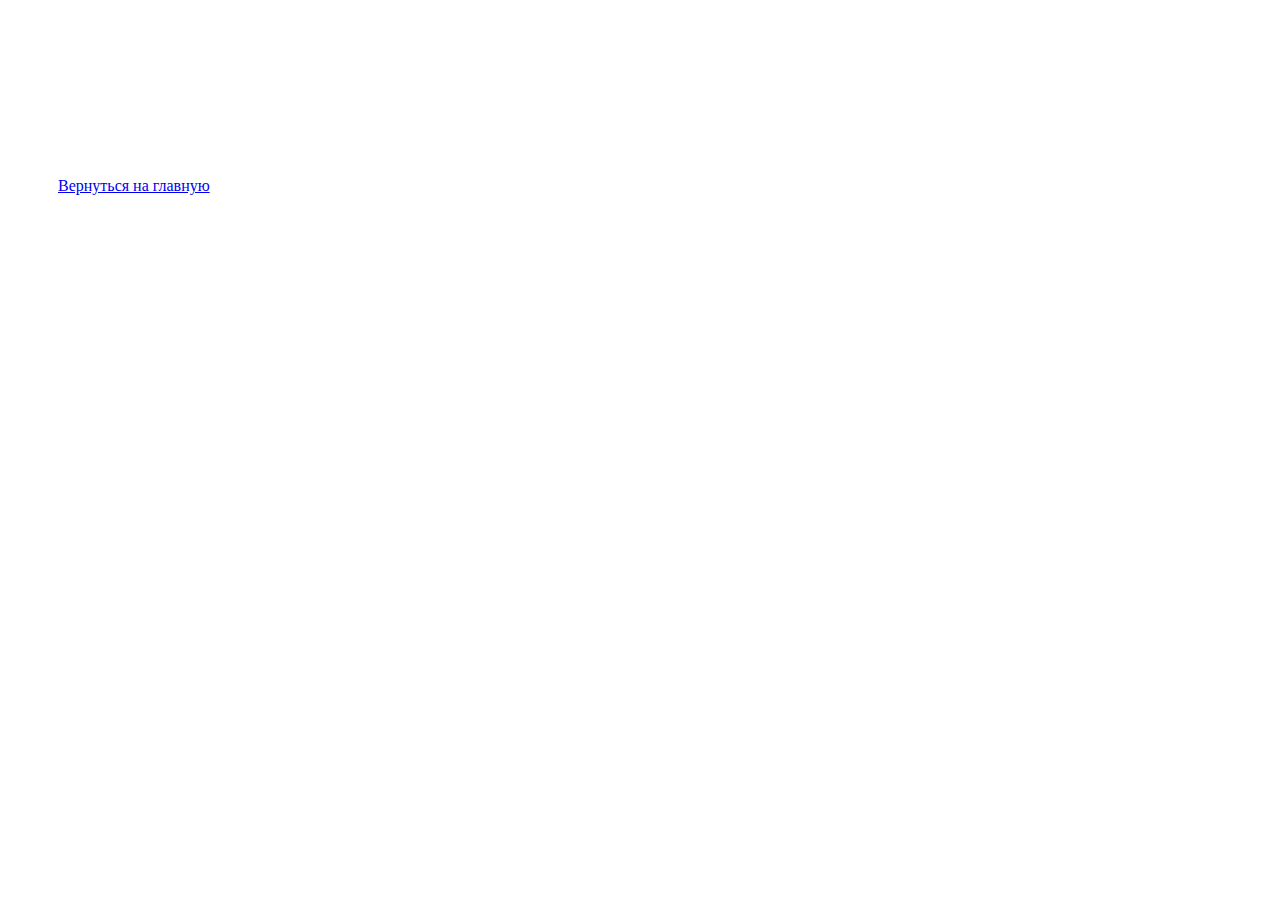
<file: page2.html>
<!DOCTYPE html>
<html lang="ru">
<head>
    <meta charset="UTF-8">
    <title>Вторая страница</title>
    <link rel="stylesheet" href="static/stati_style.css">
</head>
<body>
    <h1>Это вторая страница!</h1>
    <a href="index.html">Вернуться на главную</a>
</body>
</html>
</file>
<file: static/stati_style.css>
.content {
    text-align: center;
}

.uulia {
    width: 300px;
    display: block;
    margin: 50px auto;
    border-radius: 10px;
    box-shadow: 0 0 5px lavender,
    0 0 15px lavender,
    0 0 30px lavender,
    0 0 50px lavender,
    0 0 100px lavender;
}

.devachki {
  box-shadow: 0 0 5px lavender,
    0 0 15px lavender,
    0 0 30px lavender,
    0 0 50px lavender,
    0 0 100px lavender;
}

body {
    background-repeat: no-repeat;
    background-size: cover;
    font-family: "Dancing Script", cursive;
    padding: 50px;
    color: white;
}

h1 {
    font-size: 3em;
}

p {
    font-size: 1.5em;
    max-width: 600px;
    margin: 20px auto;
    line-height: 1.6;
}

h1:hover {
    letter-spacing: 2px;
    transition: 0.3s;
    color: purple;
   text-shadow: 2px 2px 5px block;
}

img {
    border-radius: 15px;
    box-shadow: 0 4px 15px #00000020;
}
</file>
